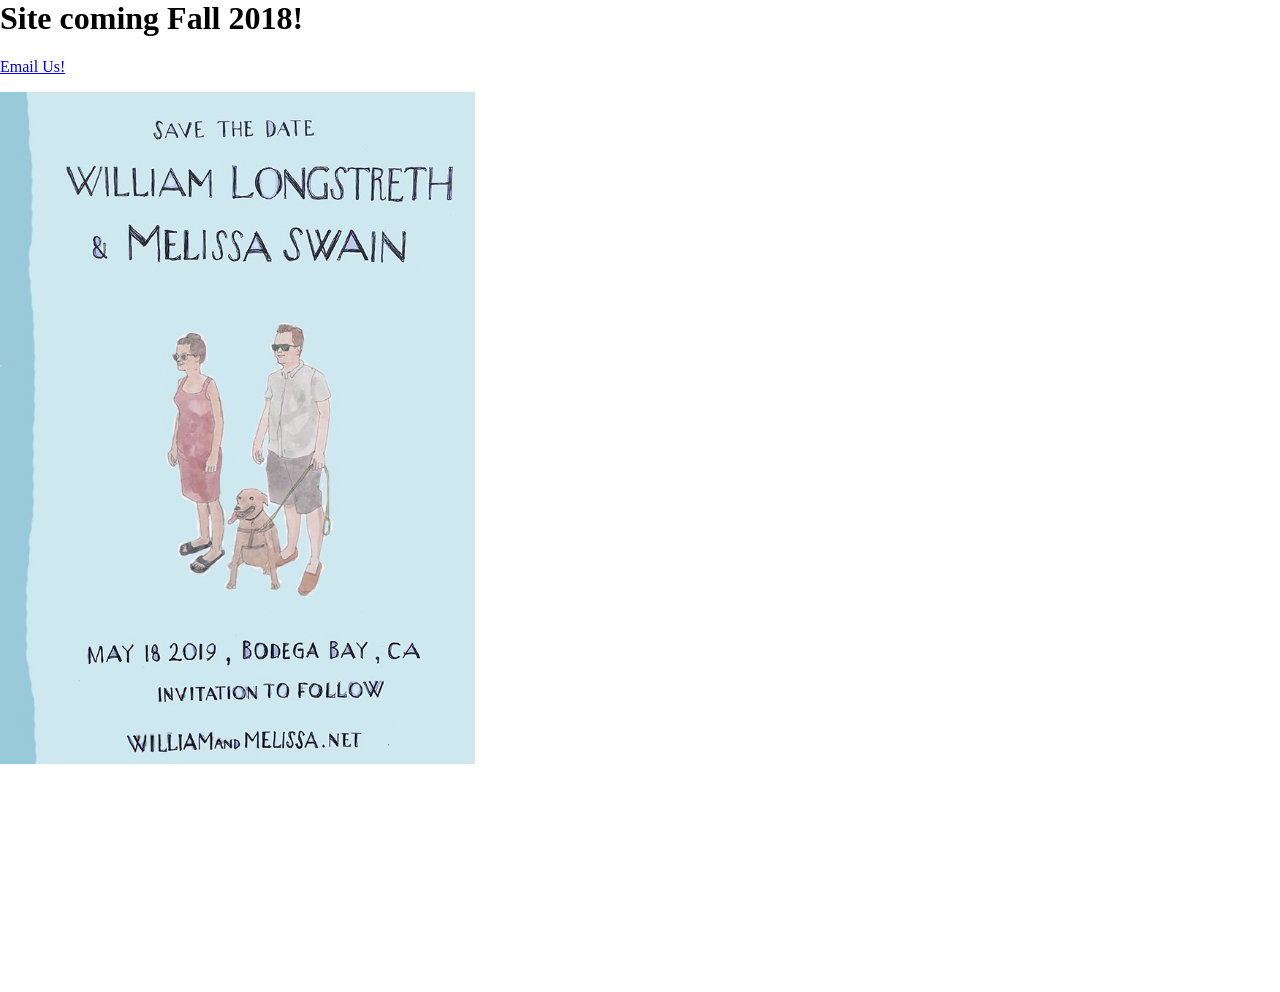
<file: index.html>
<html>
<head>
<title>Longstreth & Swain Wedding</title>
<meta name="viewport" content="width=device-width, initial-scale=1">
<style>
body, html {
    height: 100%;
    margin: 0;
}

.bg {
    /* The image used */
    background-image: url("SaveTheDate.jpg");

    /* Full height */
    height: 100%; 
    width: 100%

    /* Center and scale the image nicely */
    background-position: center;
    background-repeat: no-repeat;
    background-size: 475px 672px;
}
</style>

</head>

<body>
<h1>Site coming Fall 2018!</h1>
<p><a href="mailto:willandmelissa29@gmail.com">Email Us!</a></p>
<div class="bg"></div>
</body>
</html>
</file>
